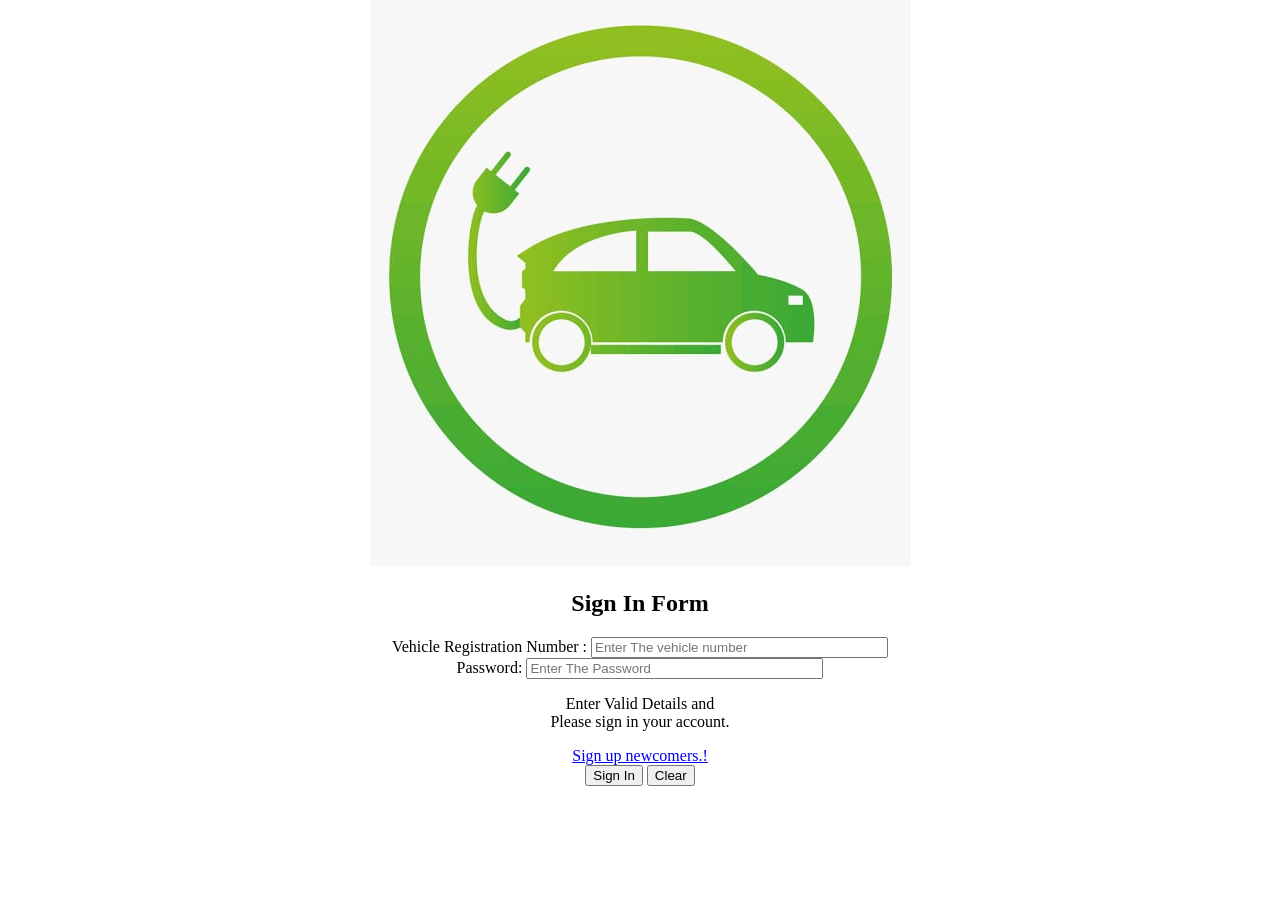
<file: index.html>
<!DOCTYPE html>
<html>
<head>
	<title>WEB Form</title>
	<link rel="stylesheet" type="text/css" href="style.css">
</head>
<body>
<center>
	<form>
		<div class="card">
		  <img class="User_img" src="logo1.jpeg" alt="User">
		  <div class="container">
		    <h2><b>Sign In Form</b></h2>
		    Vehicle Registration Number : <input class="textbox" type="text" name="username" placeholder="Enter The vehicle number" size="35">
		    <br>
		    Password: <input class="textbox" type="password" name="username" placeholder="Enter The Password" size="35">
		    <p>Enter Valid Details and <br>Please sign in your account.</p>
		    <a href="SignUp.html">Sign up newcomers.!</a>
		    <br>
		    <input class="btn_signin" type="button" name="signin" value="Sign In">
		    <input class="btn_clear" type="reset" name="clear" value="Clear">
		  </div>
		</div>
	</form>
</center>
</body>
</html>
</file>
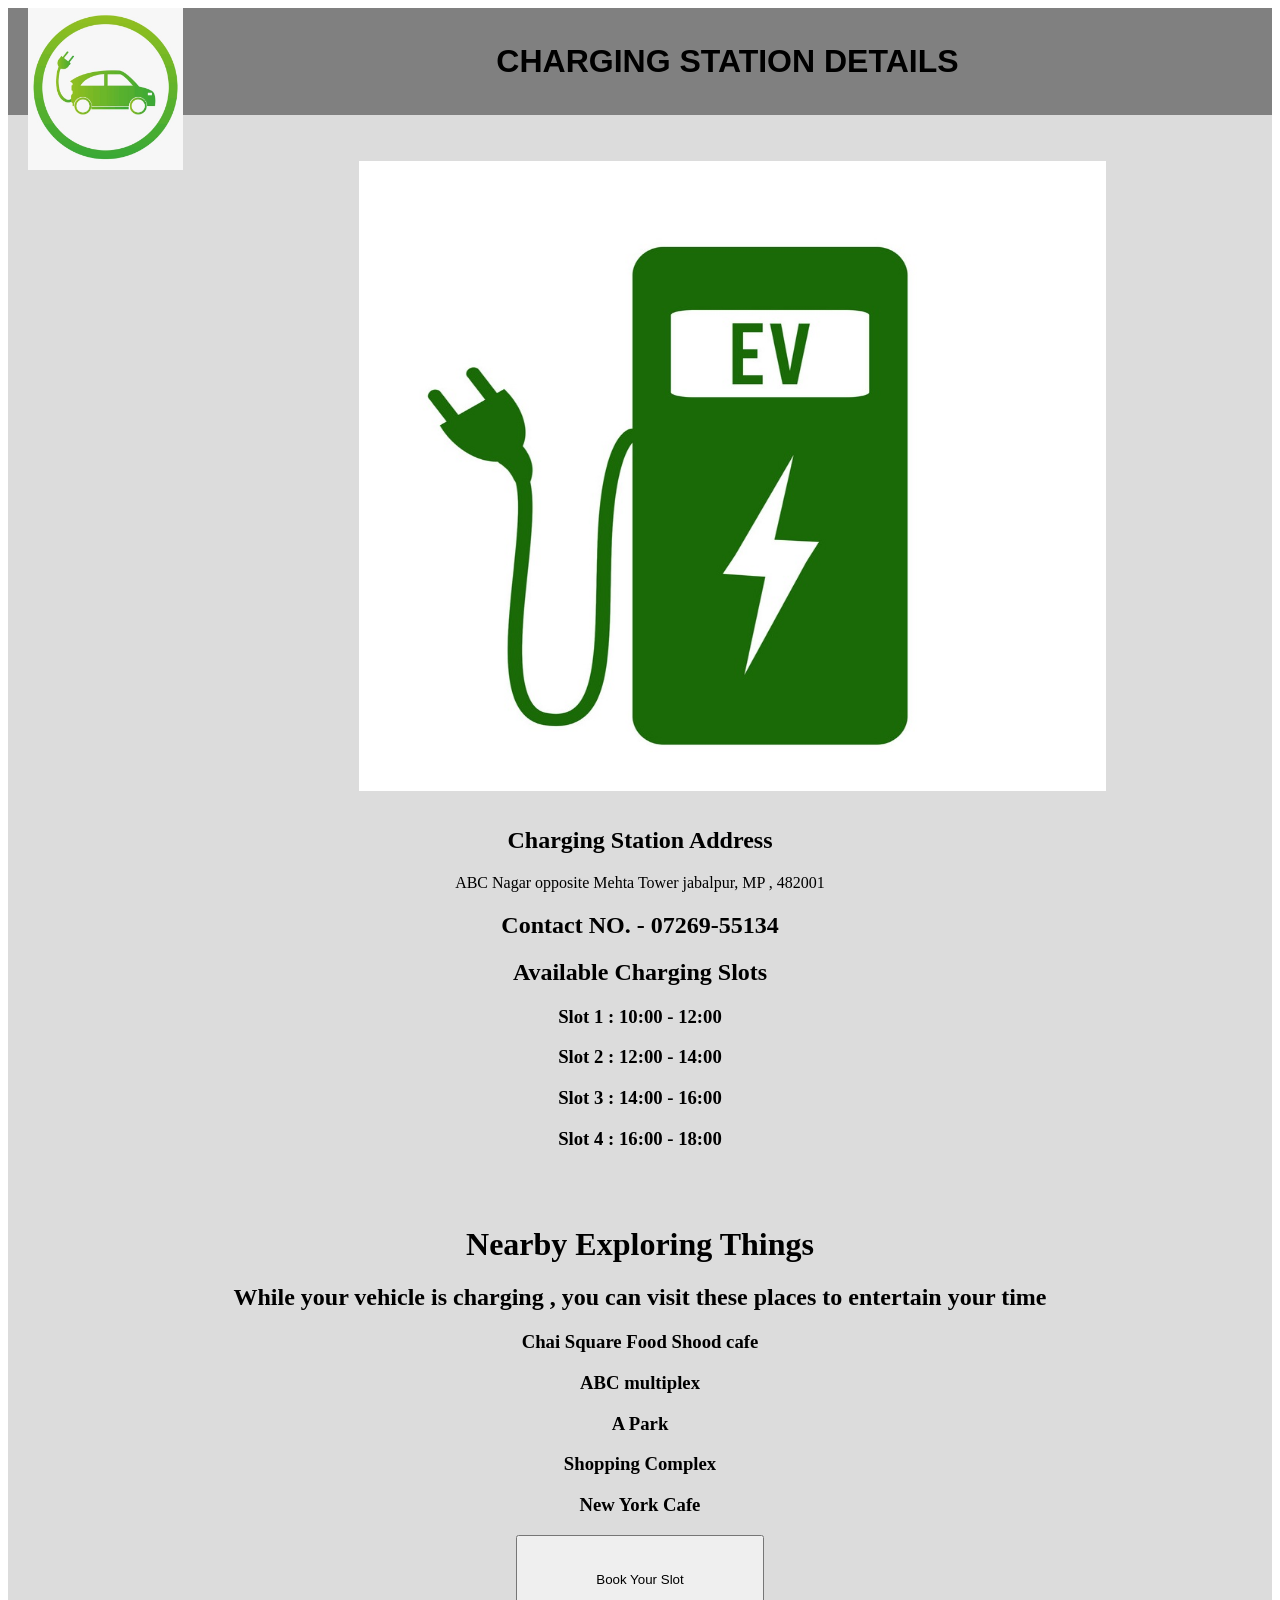
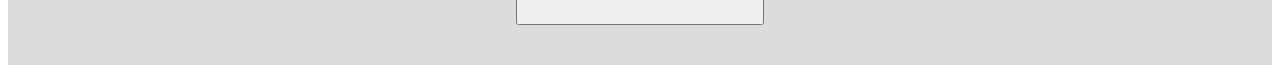
<file: stationDetails.html>
<!DOCTYPE html>
<html lang="en">
<head>
    <meta charset="UTF-8">
    <meta http-equiv="X-UA-Compatible" content="IE=edge">
    <meta name="viewport" content="width=device-width, initial-scale=1.0">
    <title>Station Details </title>
    <link rel="stylesheet" href="details.css">
</head>
<body>
    <div class="head">
        <img src="logo1.jpeg" style="float: left;">
     <div class="container">
         <h1> CHARGING STATION DETAILS </h1>
     </div>
   
     <div class="content">
         <div class="img">
               <br>
               <br>
               <img src="logo.jpg" style="width: 60%; height: 70vh;" >
               <h3 style=> </h3>
            </div>
          <div class="port">
               <h2>Charging Station Address </h2>
               <p>ABC Nagar opposite Mehta Tower jabalpur, MP , 482001</p>
               <h2>Contact NO. - 07269-55134</h2>
               <h2>Available Charging Slots </h2>
               <h3>Slot 1 : 10:00 - 12:00</h3>
               <h3>Slot 2 : 12:00 - 14:00</h3>
               <h3>Slot 3 : 14:00 - 16:00</h3>
               <h3>Slot 4 : 16:00 - 18:00</h3>
               
               <br>
               <br>
               <h1><center>Nearby Exploring Things </center> </h1>
               <h2>While your vehicle is charging , you can visit these places to entertain your time  </h2>
               <h3>Chai Square Food Shood cafe</h3>
               <h3>ABC multiplex</h3>
               <h3>A Park</h3>
               <h3>Shopping Complex</h3>
               <h3>New York Cafe</h3>
               
             </div>
            
             <button type="button" style="width: 20%; height: 10vh;">Book Your Slot </button>
    
     </div>
    
    </div>
</body>
</html>
</file>
<file: style.css>
/* Always set the map height explicitly to define the size of the div
       * element that contains the map. */
       #map {
        height: 100%;
      }
      
      /* Optional: Makes the sample page fill the window. */
      html,
      body {
        height: 100%;
        margin: 0;
        padding: 0;
      }
      
      #floating-panel {
        position: absolute;
        top: 10px;
        left: 18%;
        z-index: 5;
        background-color: #fff;
        padding: 5px;
        border: 1px solid #999;
        text-align: center;
        font-family: "Roboto", "sans-serif";
        line-height: 30px;
        padding-left: 10px;
      }
      
      #floating-panel {
        margin-left: -52px;
      }
      
      
      /* Always set the map height explicitly to define the size of the div
             * element that contains the map. */
      #map {
        height: 100%;
      }
      
      /* Optional: Makes the sample page fill the window. */
      html,
      body {
        height: 100%;
        margin: 0;
        padding: 0;
      }
</file>
<file: details.css>
.container
{
    
    box-sizing: content-box;
}
.container h1
{
    margin: auto;
    padding: 35px 0;
    text-align: center;
    font-weight: 800;
    font-family: Arial, Helvetica, sans-serif;
    font-size: xx-larges;

}
.head
{
    background-color: gray;
    text-align: center;
    width: 100%;
    height: 20vh;
}
.head img 
{
    height: 18vh;
    padding-left: 20px ;
}
.content{
    background-color: gainsboro;
    margin: 0;
    padding: 10px;
    padding-bottom: 40px;
}
.img h3{
    font-size: xx-large;
    font-weight: 800;
   font-family: Arial, Helvetica, sans-serif;
    color: black;
    padding-right: 40px;
}
button:hover{
    background-color: aqua;
    color: blue;
    font-weight: bold;
   
}
</file>
